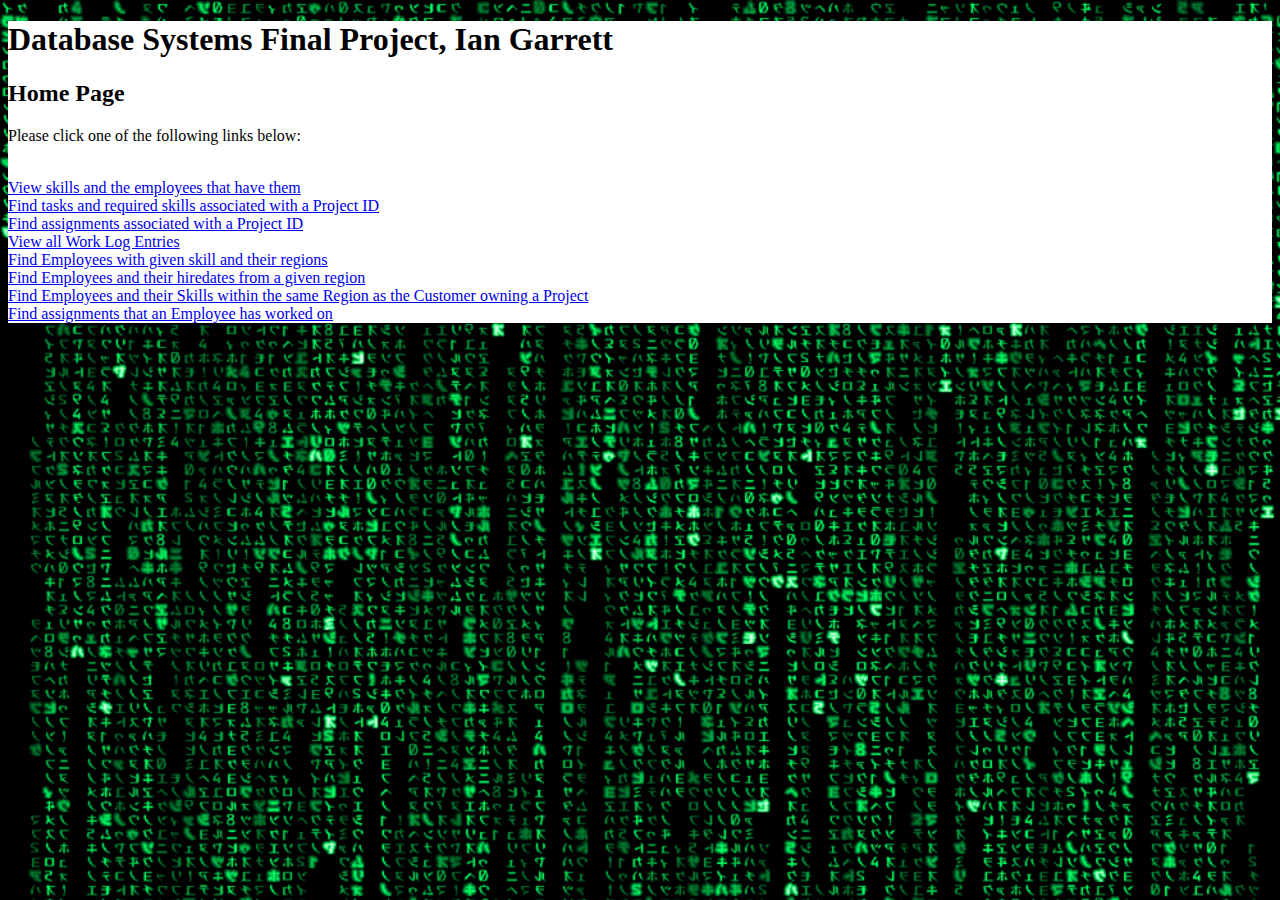
<file: Projects/FinalProject/index.html>
<!DOCTYPE html>
<html lang="en">
<head>
	<meta charset="UTF-8">
	<title>DatabseFinal Project</title>
	<link rel="stylesheet" type="text/css" href="style.css">
</head>
<body>
	<div id="text">
	<h1>Database Systems Final Project, Ian Garrett</h1>
	<h2>Home Page</h2>
	<p>Please click one of the following links below:</p>
	<br>
	<a href="1.php">View skills and the employees that have them</a>
	<br>
	<a href="2.html">Find tasks and required skills associated with a Project ID</a>
	<br>
	<a href="3.html">Find assignments associated with a Project ID</a>
	<br>
	<a href="workLog.php">View all Work Log Entries</a>
	<br>
	<a href="skillidEmployeeRegion.html">Find Employees with given skill and their regions</a>
	<br>
	<a href="regionEmployeeHire1.html">Find Employees and their hiredates from a given region</a>
	<br>
	<a href="7.html">Find Employees and their Skills within the same Region as the Customer owning a Project</a>
	<br>
	<a href="employeeidWorkHistory.html">Find assignments that an Employee has worked on</a>
	<br>
</div>
	
</body>
</html>
</file>
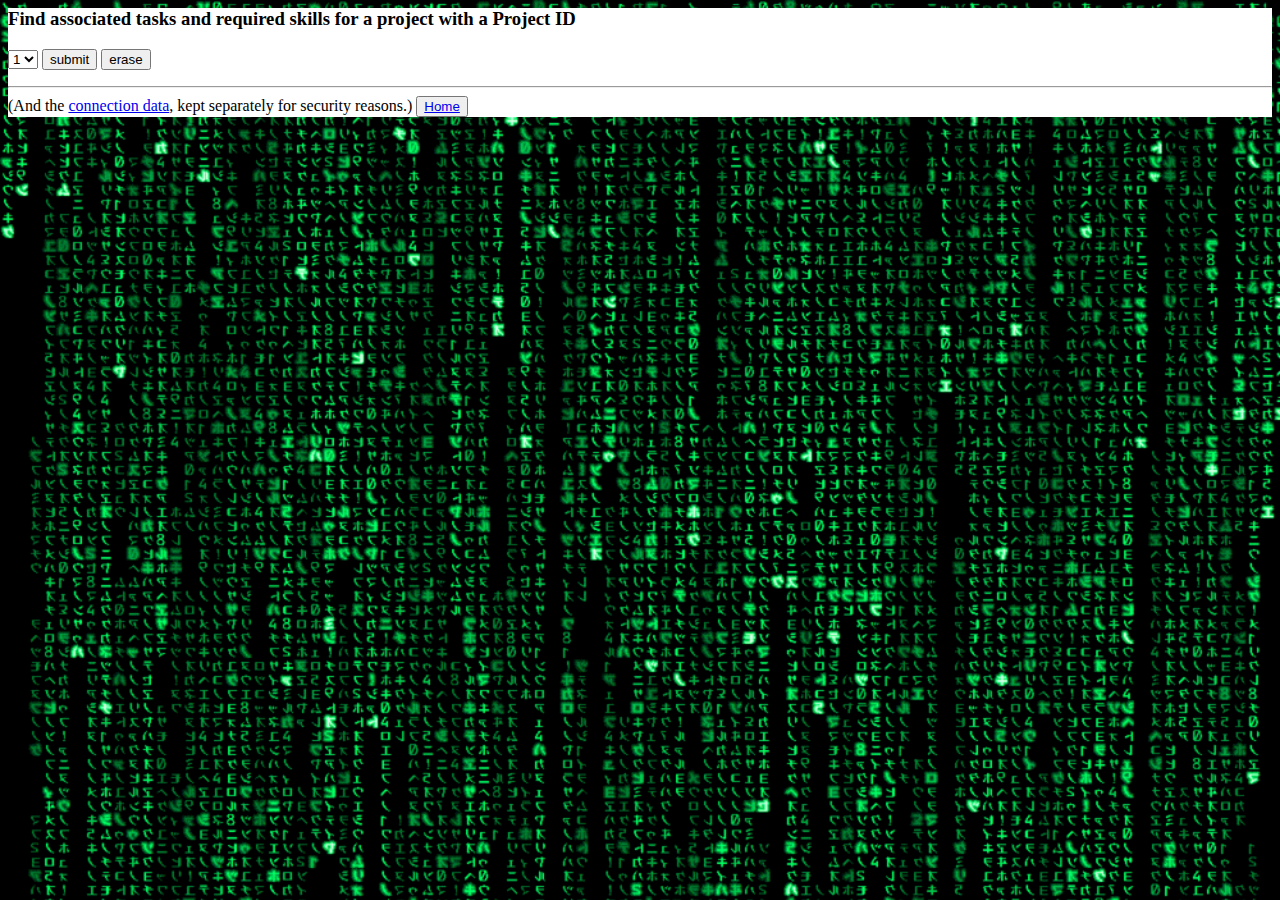
<file: Projects/FinalProject/2.html>
<html>
<head>
       <title>Find associated tasks and required skills for a project</title>
       <link rel="stylesheet" type="text/css" href="style.css">
</head>

<body bgcolor="white">
  <div id="text">
<h3>Find associated tasks and required skills for a project with a Project ID</h3>

<p>
<p>

<form action="projectidTask.php" method="POST">
<select name="state">
<option vslue="1">1</option>
<option vslue="2">2</option>
<option vslue="3">3</option>
</select>
<input type="submit" value="submit">
<input type="reset" value="erase">
</form>



<hr>


(And the <a href="connectionData.txt" >connection data</a>,
kept separately for security reasons.)



<button><a href="index.html">Home</a></button>
</body>
</html>
</file>
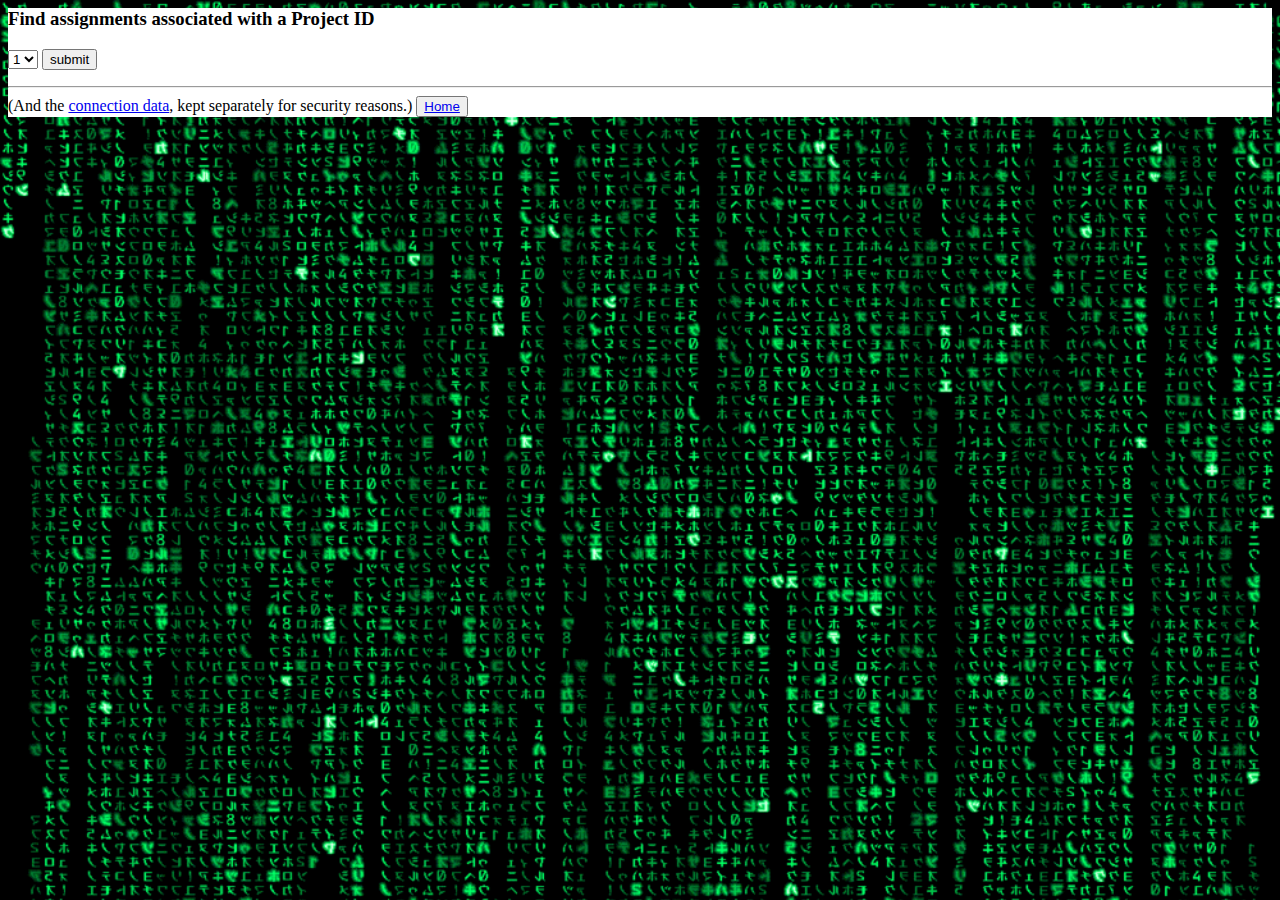
<file: Projects/FinalProject/3.html>
<html>
<head>
       <title>Find assignments associated with a Project ID</title>
       <link rel="stylesheet" type="text/css" href="style.css">
</head>

<body bgcolor="white">
  <div id="text">
<h3>Find assignments associated with a Project ID</h3>

<p>
<p>

<form action="projectidAsg.php" method="POST">
<select name="state">
<option vslue="1">1</option>
<option vslue="2">2</option>
<option vslue="3">3</option>          
</select>
<input type="submit" value="submit">
</form>



<hr>


(And the <a href="connectionData.txt" >connection data</a>,
kept separately for security reasons.)



<button><a href="index.html">Home</a></button>
</body>
</html>
</file>
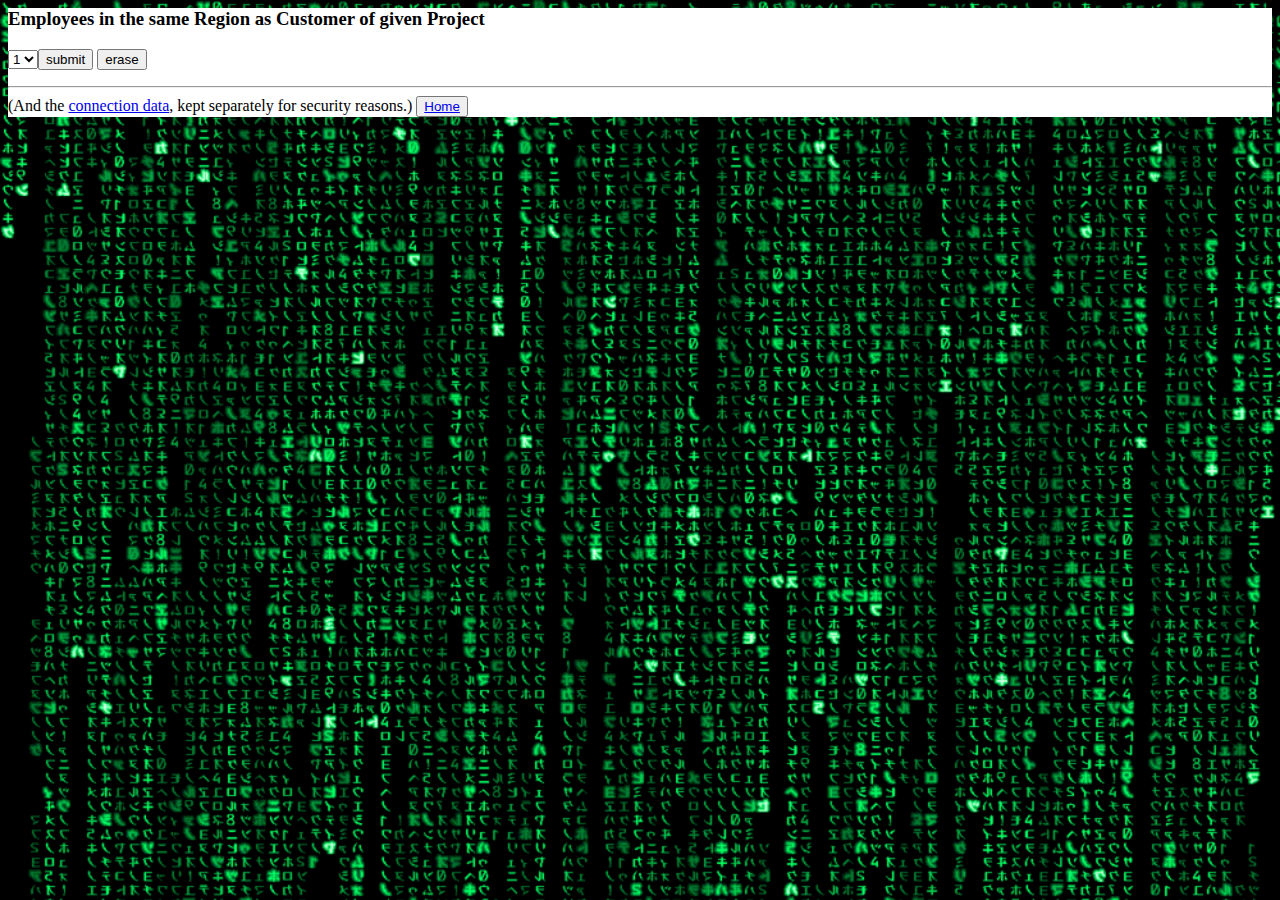
<file: Projects/FinalProject/7.html>
<html>
<head>
       <title>Employees in the same Region as Customer</title>
       <link rel="stylesheet" type="text/css" href="style.css">
</head>

<body bgcolor="white">
  <div id="text">
<h3>Employees in the same Region as Customer of given Project</h3>

<p>
<p>

<form action="SkillRegionMatch.php" method="POST">
<select name="state">
<option vslue="1">1</option>
<option vslue="2">2</option>
<option vslue="3">3</option>
<input type="submit" value="submit">
<input type="reset" value="erase">
</form>



<hr>


(And the <a href="connectionData.txt" >connection data</a>,
kept separately for security reasons.)



<button><a href="index.html">Home</a></button>
</body>
</html>
</file>
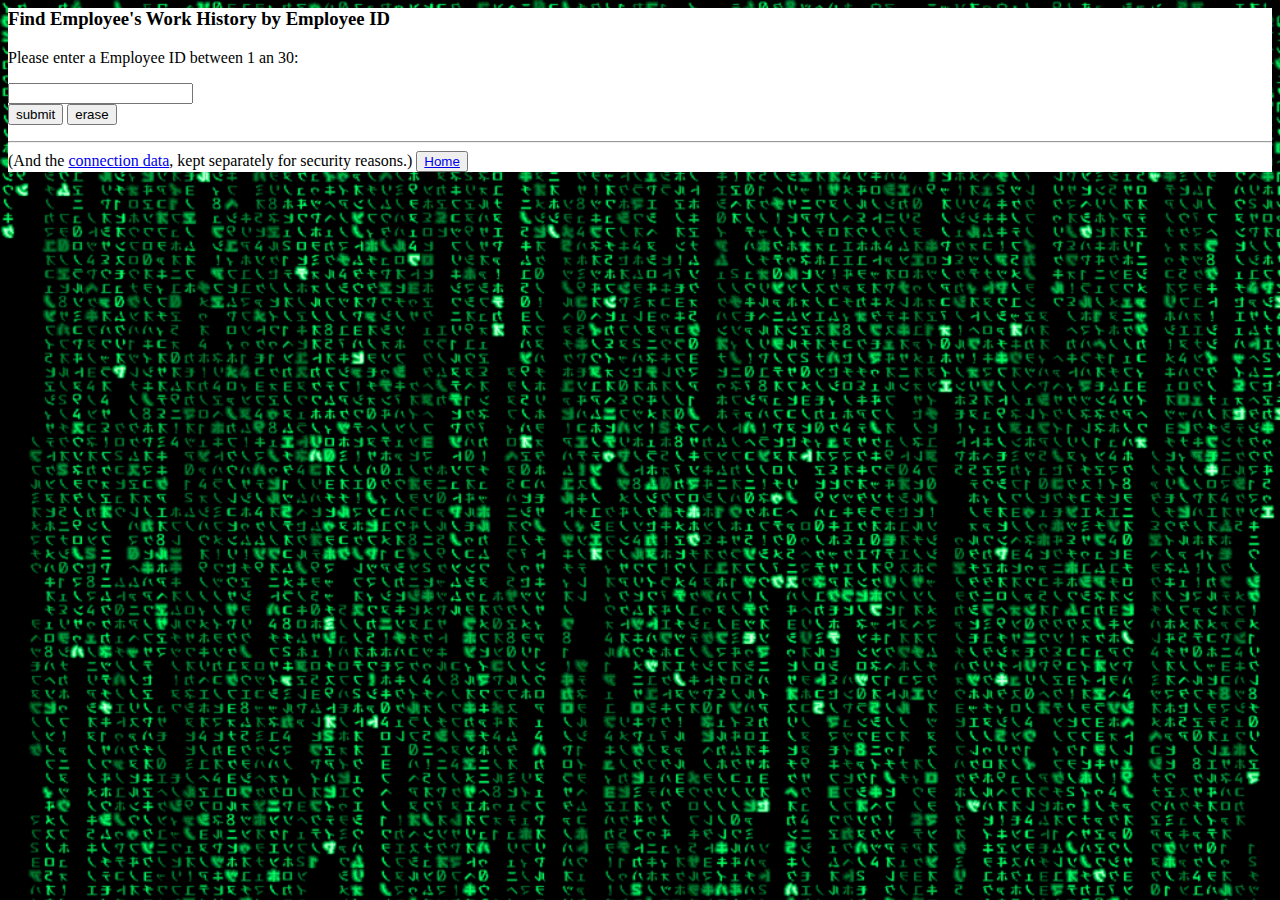
<file: Projects/FinalProject/employeeidWorkHistory.html>
<html>
<head>
       <title>Employee's Work Histories</title>
       <link rel="stylesheet" type="text/css" href="style.css">
</head>

<body bgcolor="white">
  <div id="text">
<h3>Find Employee's Work History by Employee ID</h3>

<p>
	Please enter a Employee ID between 1 an 30:
<p>


<form action="employeeidWorkHistory.php" method="POST">

<input type="text" name="state"> <br>
<input type="submit" value="submit">
<input type="reset" value="erase">
</form>



<hr>


(And the <a href="connectionData.txt" >connection data</a>,
kept separately for security reasons.)



<button><a href="index.html">Home</a></button>
</body>
</html>
</file>
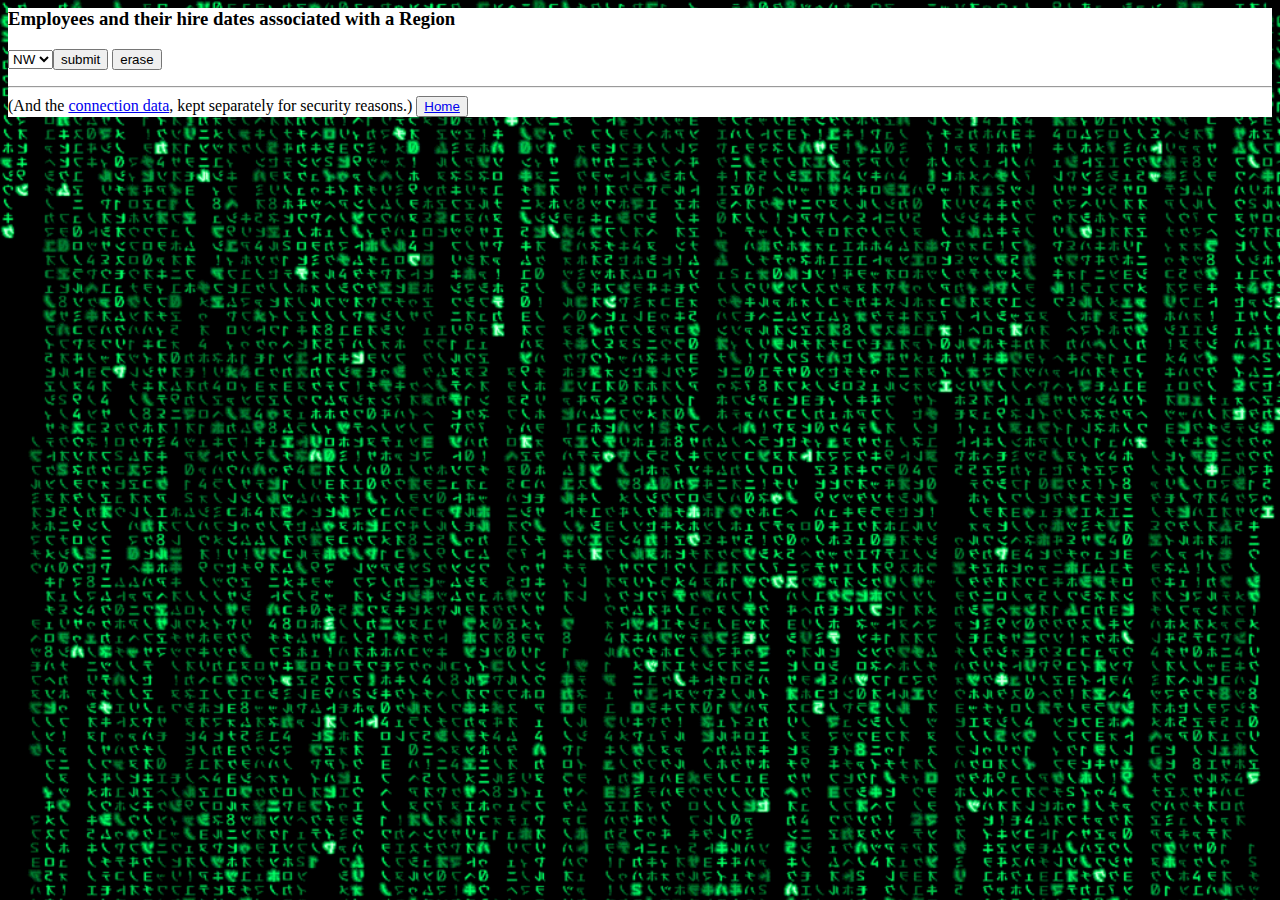
<file: Projects/FinalProject/regionEmployeeHire1.html>
<html>
<head>
       <title>Employees associated with a Region</title>
       <link rel="stylesheet" type="text/css" href="style.css">
</head>

<body bgcolor="white">
  <div id="text">
<h3>Employees and their hire dates associated with a Region</h3>

<p>
<p>

<form action="regionEmployeeHire1.php" method="POST">
<select name="state">
<option vslue="NW">NW</option>
<option vslue="SW">SW</option>
<option vslue="MN">MN</option>
<option vslue="MS">MS</option>
<option vslue="NE">NE</option>
<option vslue="SE">SE</option>
<input type="submit" value="submit">
<input type="reset" value="erase">
</form>



<hr>


(And the <a href="connectionData.txt" >connection data</a>,
kept separately for security reasons.)



<button><a href="index.html">Home</a></button>
</body>
</html>
</file>
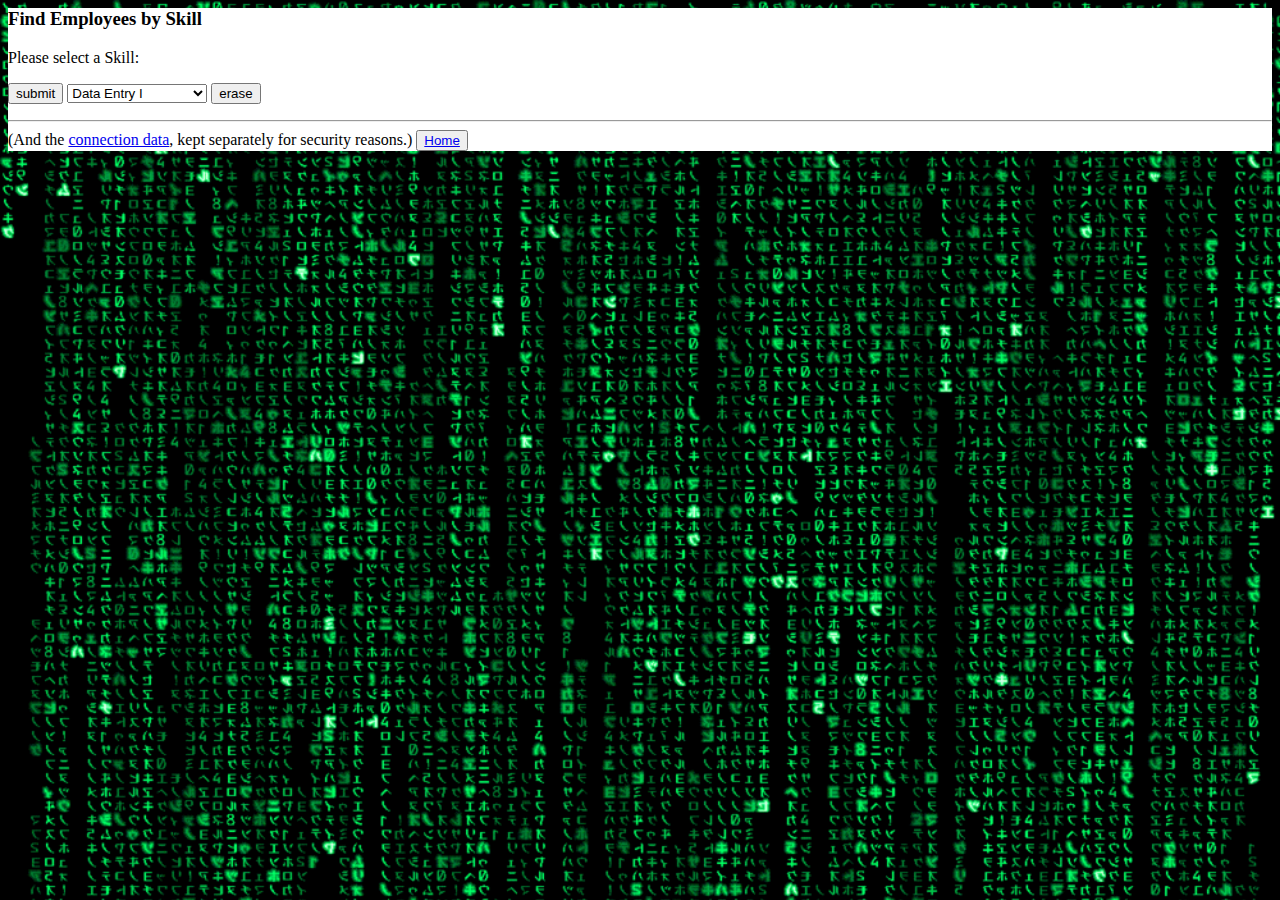
<file: Projects/FinalProject/skillidEmployeeRegion.html>
<html>
<head>
       <title>Find Employees with Skill and display associated Region</title>
       <link rel="stylesheet" type="text/css" href="style.css">
</head>

<body bgcolor="white">
  <div id="text">
<h3>Find Employees by Skill</h3>

<p>
	Please select a Skill:
<p>


<form action="skillidEmployeeRegion.php" method="POST">
<input type="submit" value="submit">
<select name="state">
	<option value="1">Data Entry I</option>
	<option value="2">Data Entry II</option>
	<option value="3">System Analyst I</option>
	<option value="4">System Analyst II</option>
	<option value="5">DB Designer I</option>
	<option value="6">DB Designer II</option>
	<option value="7">Cobol I</option>
	<option value="8">Cobol II</option>
	<option value="9">C++ I</option>
	<option value="10">C++ II</option>
	<option value="11">VB I</option>
	<option value="12">VB II</option>
	<option value="13">ColdFusion I</option>
	<option value="14">ColdFusion II</option>
	<option value="15">ASP I</option>
	<option value="16">ASP II</option>
	<option value="17">Oracle DBA</option>
	<option value="18">SQL Server DBA</option>
	<option value="19">Network Engineer I</option>
	<option value="20">Network Engineer II</option>
	<option value="21">Technical Writer</option>
	<option value="22">Web Administrator</option>
	<option value="23">Project Manager</option>

</select>
<input type="reset" value="erase">
</form>



<hr>


(And the <a href="connectionData.txt" >connection data</a>,
kept separately for security reasons.)



<button><a href="index.html">Home</a></button>
</body>
</html>
</file>
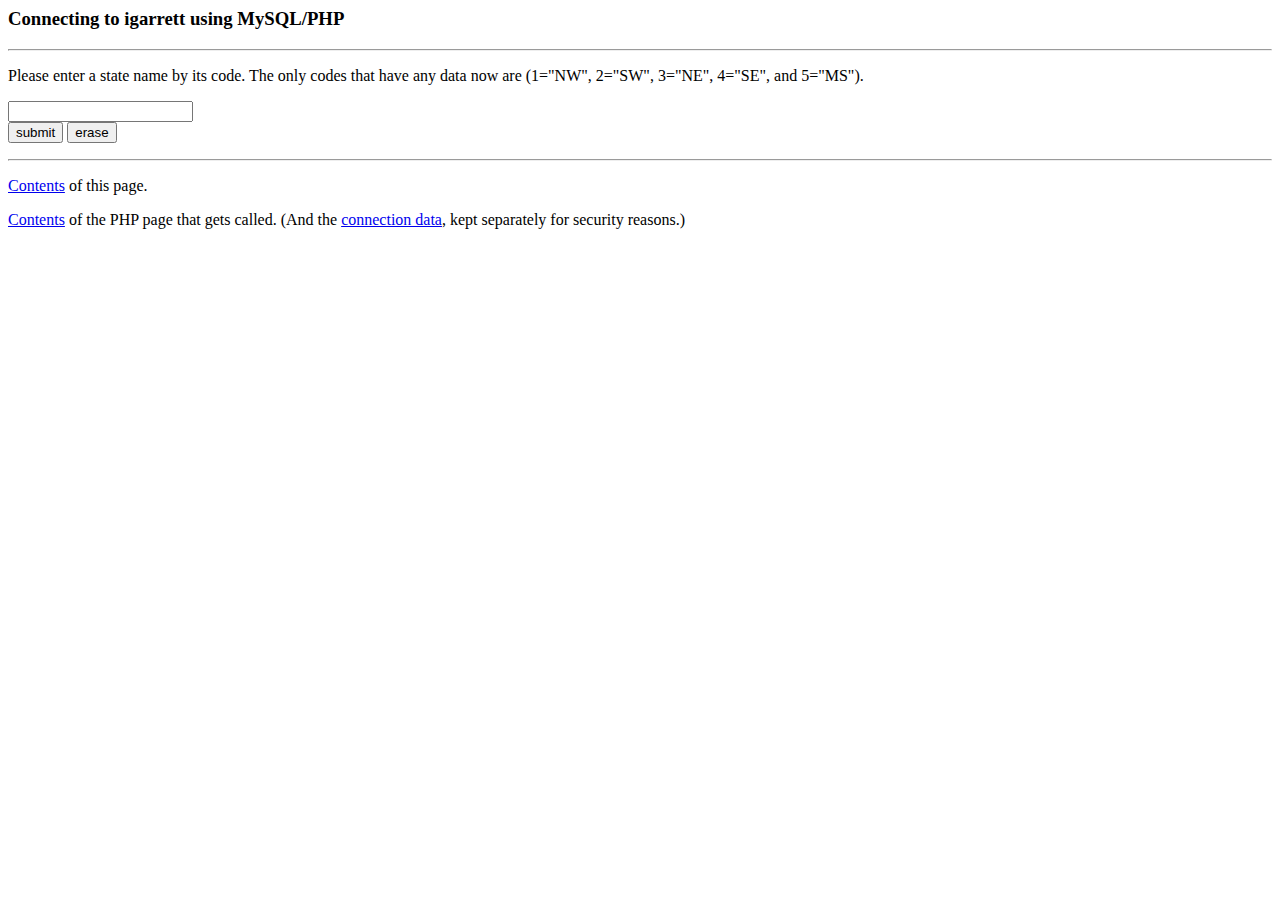
<file: Projects/Project4/example/findCust.html>
<html>
<head>
       <title>Another Simple PHP-MySQL Program</title>
</head>

<body bgcolor="white">

<h3>Connecting to igarrett using MySQL/PHP</h3>



<hr>

<p>
Please enter a state name by its code.  The only codes that have
any data now are (1="NW", 2="SW", 3="NE", 4="SE", and 5="MS").

<p>

<form action="findCustState.php" method="POST">

<input type="text" name="state"> <br>
<input type="submit" value="submit">
<input type="reset" value="erase">
</form>



<hr>

<p>
<a href="findCust.txt" >Contents</a>
of this page.

<p>
<a href="findCustState.txt" >Contents</a>
of the PHP page that gets called.
(And the <a href="connectionData.txt" >connection data</a>,
kept separately for security reasons.)




</body>
</html>
</file>
<file: Projects/FinalProject/style.css>
body{

background-image: url(matrix.gif);
background-size: cover;
background-repeat: no-repeat;
}

#text{

	background-color: white;
}
</file>
